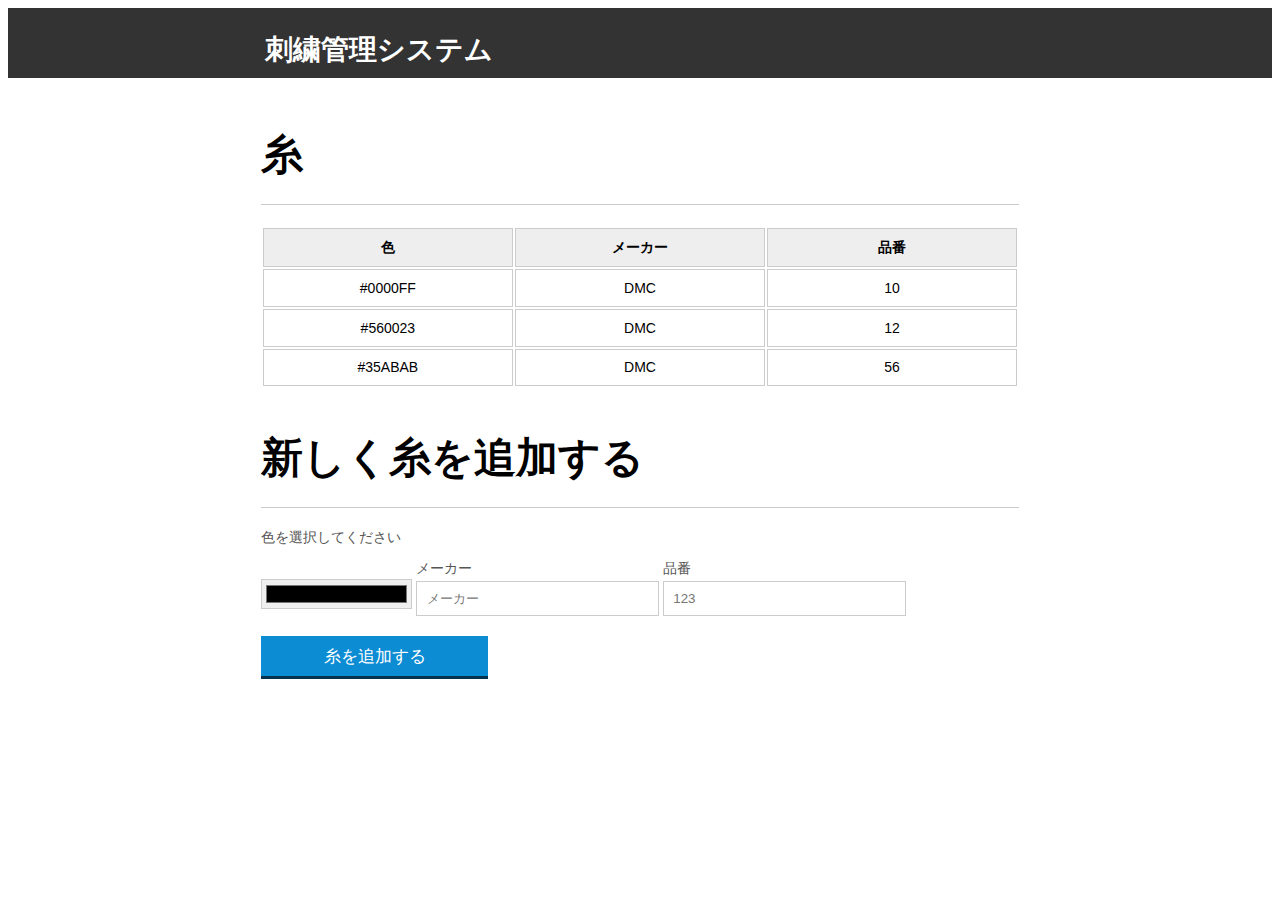
<file: ito-kanri/ito-kanri/index.html>
<!DOCTYPE html>
<html>
    <head>
        <link rel="stylesheat" href="css/reset.css">
        <link rel="stylesheet" href="css/style.css">
        

        
    </head>
    <body>
        <header>
            <div class='container'>
                <h2 class='title'>刺繍管理システム</h2>
            </div>
        </header>

        <main>
            <section class="container">
                <h2>糸</h2>
                <table>
                   <thead>
                       <tr>
                           <th>色</th>
                           <th>メーカー</th>
                           <th>品番</th>
                       </tr>
                   </thead> 
                   <tbody class="ito-table">
                       <tr class="ito">
                           <td>#0000FF</td>
                           <td>DMC</td>
                           <td>10</td>
                        </tr>

                        <tr class="ito">
                            <td>#560023</td>
                            <td>DMC</td>
                            <td>12</td>
                         </tr>

                         <tr class="ito">
                            <td>#35ABAB</td>
                            <td>DMC</td>
                            <td>56</td>
                         </tr>
                   </tbody>
                </table>
            </section>
        </main>



        <section class="container">
            <h2 id="form-title">新しく糸を追加する</h2>
            <form id="ito-form">
                <label for ="color">色を選択してください</label>
                <input id="color" name="color" type="color" placeholder="色" class="color-field">

                <div class="group">
                    <label for ="brand">メーカー</label>
                    <input id="brand" name="brand" type="brand" placeholder="メーカー" class="field">
                </div>

                <div class="group">
                    <label for ="hinban">品番</label>
                    <input id="hinban" name="hinban" type="number" placeholder="123" class="field">
                </div>

                <button id="add-ito" class="button btn-main">糸を追加する</button>
            </form>


        </section>

        <script src="js/contorollers/itoContoroller.js"> </script>
    
        <script>
            new ItoContoroller();
        </script>
    </body>
</html>
</file>
<file: ito-kanri/ito-kanri/css/style.css>
*{
    box-sizing: border-box;
 }
 
body{
    font-family: "Helvetica Neue", "Helvetica", Helvetica, Arial, sans-serif;
    font-size: 14px;
}
 
header{
    background-color: #333;
    height: 5em;
    color: #FFF;
    margin-bottom: 1em;
}
 
header h1{
    font-size: 2em;
    display:inline-block;
    vertical-align: middle;
}
header h2{
    font-size: 2em;
    display:inline-block;
    vertical-align: middle;
}
 
header .container:before{
    content: '';
    display:inline-block;
    height: 100%;
    vertical-align: middle;
}
 
.container{
    width: 60%;
    height: 100%;
    margin: 0 auto;
}
 
section{
    margin: 2em 0;
    overflow: hidden;
}
 
section h2{
    font-size: 3em;
    display: block;
    padding-bottom: .5em;
    border-bottom: 1px solid #ccc;
    margin-bottom: .5em;
}
 
table{
    width: 100%;
    margin-bottom : .5em;
    table-layout: fixed;
 
}
 
td, th {
    padding: .7em;
    margin: 0;
    border: 1px solid #ccc;
    text-align: center;
}
 
th{
    font-weight: bold;
    background-color: #EEE;
}
 
label{
    color: #555;
    display: block;
    margin-bottom: .2em;
}
 
.field{
    margin: 0;
    padding-bottom: 1em;
    width: 100%;
    border: 1px solid #ccc;
    padding: .7em;
    width: 100%;
}
 
.color-field{
    margin: 0;
    height:30px;
    border: 1px solid #ccc;
    width: 20%;
}
 
.group{
    width: 32%;
    display: inline-block;
    padding: 10px 0px;
}
 
button{
    padding: .5em 2em;
    border: 0;
    border-bottom: 3px solid;
    font-size: 1.2em;
    cursor: pointer;
    margin: 0;
    margin-top: -3px;
    color: #fff;
    background-color:#0c8cd3;
    border-color: #04324c;
    width: 30%;
    display: block;
    clear: both;
    margin: 10px 0px;
 
}
 
button:active{
    margin-top:0px;
    border: 0;
}
 
button[disabled=disabled], button:disabled {
    background-color: gray;
    border-color: darkgray;
 
}
 
.adicionar-paciente{
    margin-top: 30px;
}
 
.campo-invalido{
    border: 1px solid red;
}
 
.paciente-invalido {
    background-color: lightcoral;
}
 
#mensagens-erro {
    color: red;
}
 
.fadeOut {
    opacity: 0;
    transition: 0.5s;
}
 
#filtrar-tabela {
    width: 200px;
    height: 35px;
    margin-bottom: 10px;
}
 
.invisivel {
    display: none;
}
</file>
